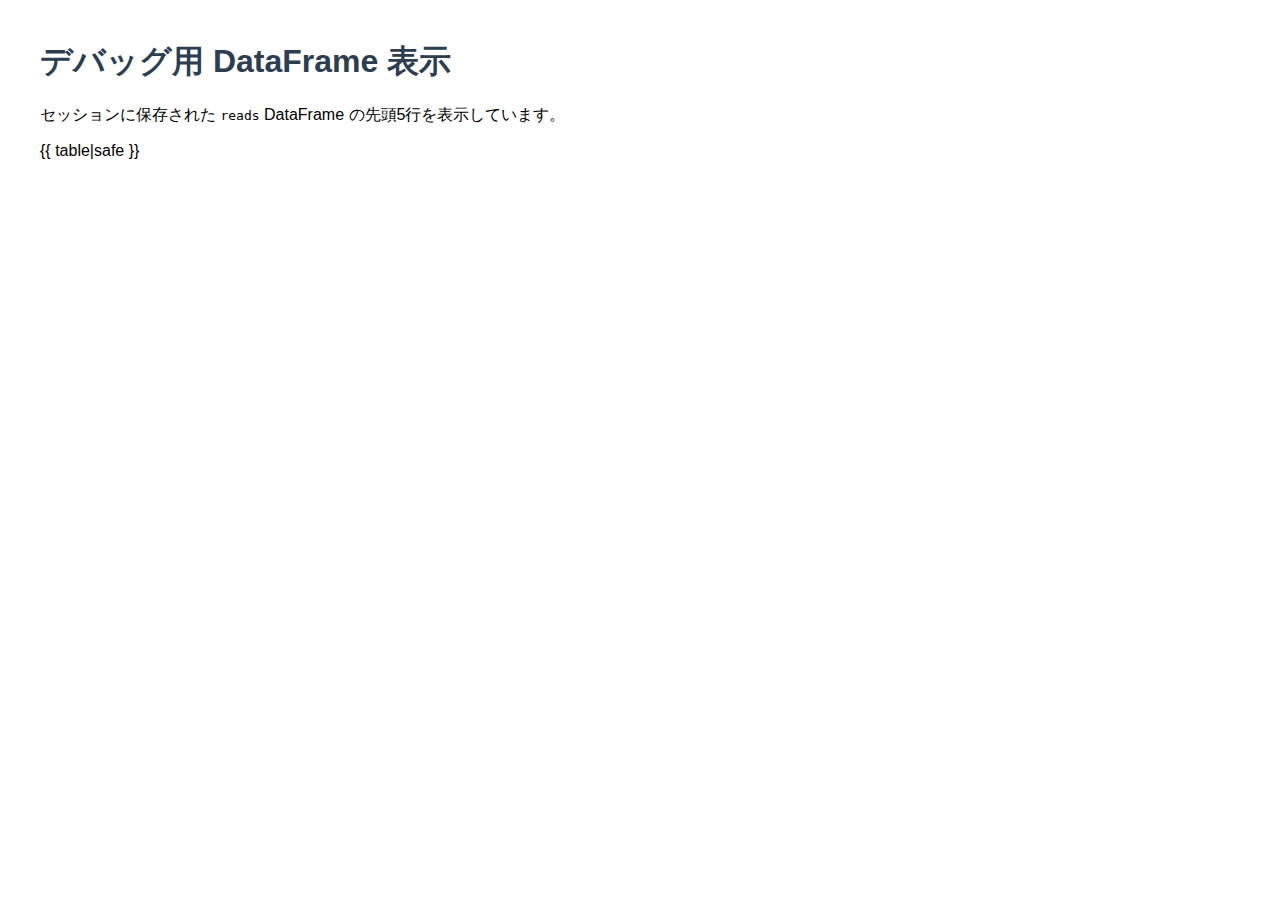
<file: templates/debug.html>
<!DOCTYPE html>
<html lang="ja">
<head>
    <meta charset="UTF-8">
    <title>デバッグ表示 - eDNAmap</title>
    <style>
        body {
            font-family: Arial, sans-serif;
            margin: 40px;
        }
        h1 {
            color: #2c3e50;
        }
        table {
            border-collapse: collapse;
            width: 100%;
            margin-top: 20px;
        }
        th, td {
            border: 1px solid #ccc;
            padding: 8px;
            text-align: left;
        }
        th {
            background-color: #f2f2f2;
        }
    </style>
</head>
<body>
    <h1>デバッグ用 DataFrame 表示</h1>
    <p>セッションに保存された <code>reads</code> DataFrame の先頭5行を表示しています。</p>
    {{ table|safe }}
</body>
</html>
</file>
